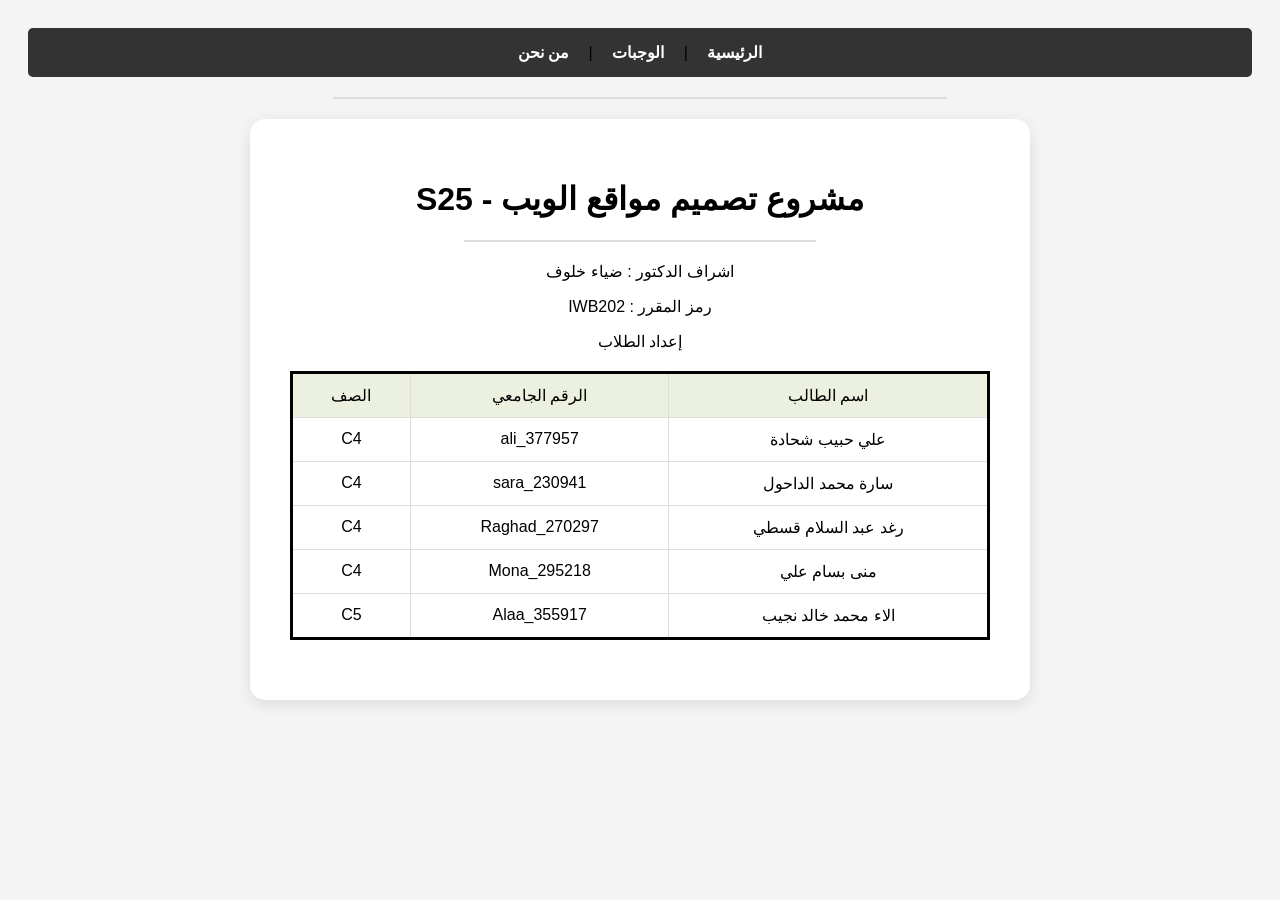
<file: index.html>
<!DOCTYPE html>
<html lang="ar" dir="rtl">
<head>
    <meta charset="UTF-8">
    <title>الرئيسية - مطعم مرافئ الشرق</title>
    <link rel="stylesheet" href="Style.css">
</head>
<body>
    <nav>
        <a href="home.html">الرئيسية</a> |
        <a href="Meals.html">الوجبات</a> |
        <a href="AboutUs.html">من نحن</a>
    </nav>
    <hr style="width: 50%; margin: 20px auto; border: 0.5px solid #ddd;">
    <div class="content-box" style="padding: 40px; text-align: center; background: white; margin: 20px auto; max-width: 700px; border-radius: 15px; box-shadow: 0 4px 15px rgba(0,0,0,0.1);">
        <h1 style="color: black;">مشروع تصميم مواقع الويب - S25</h1>
        <hr style="width: 50%; margin: 20px auto; border: 0.5px solid #ddd;">

        <p>اشراف الدكتور : ضياء خلوف</p>
        <p>رمز المقرر : IWB202</p>
        <p>إعداد الطلاب</p>
        <table border="3" bordercolor="black">
            <tr bgcolor="#EBF1DE">
                <td>اسم الطالب</td>
                <td>الرقم الجامعي</td>
                <td>الصف</td>
            </tr>
            <tr>
                <td>علي حبيب شحادة</td>
                <td>ali_377957</td>
                <td>C4</td>
            </tr>
            <tr>
                <td> سارة محمد الداحول</td>
                <td>sara_230941</td>
                <td>C4</td>
            </tr>
            <tr>
                <td>رغد عبد السلام قسطي</td>
                <td>Raghad_270297</td>
                <td>C4</td>
            </tr>
            <tr>
                <td>منى بسام علي</td>
                <td>Mona_295218</td>
                <td>C4</td>
            </tr>
            <tr>
                <td>الاء محمد خالد نجيب</td>
                <td>Alaa_355917</td>
                <td>C5</td>
            </tr>
        </table>
    </div>
</body>
</html>
</file>
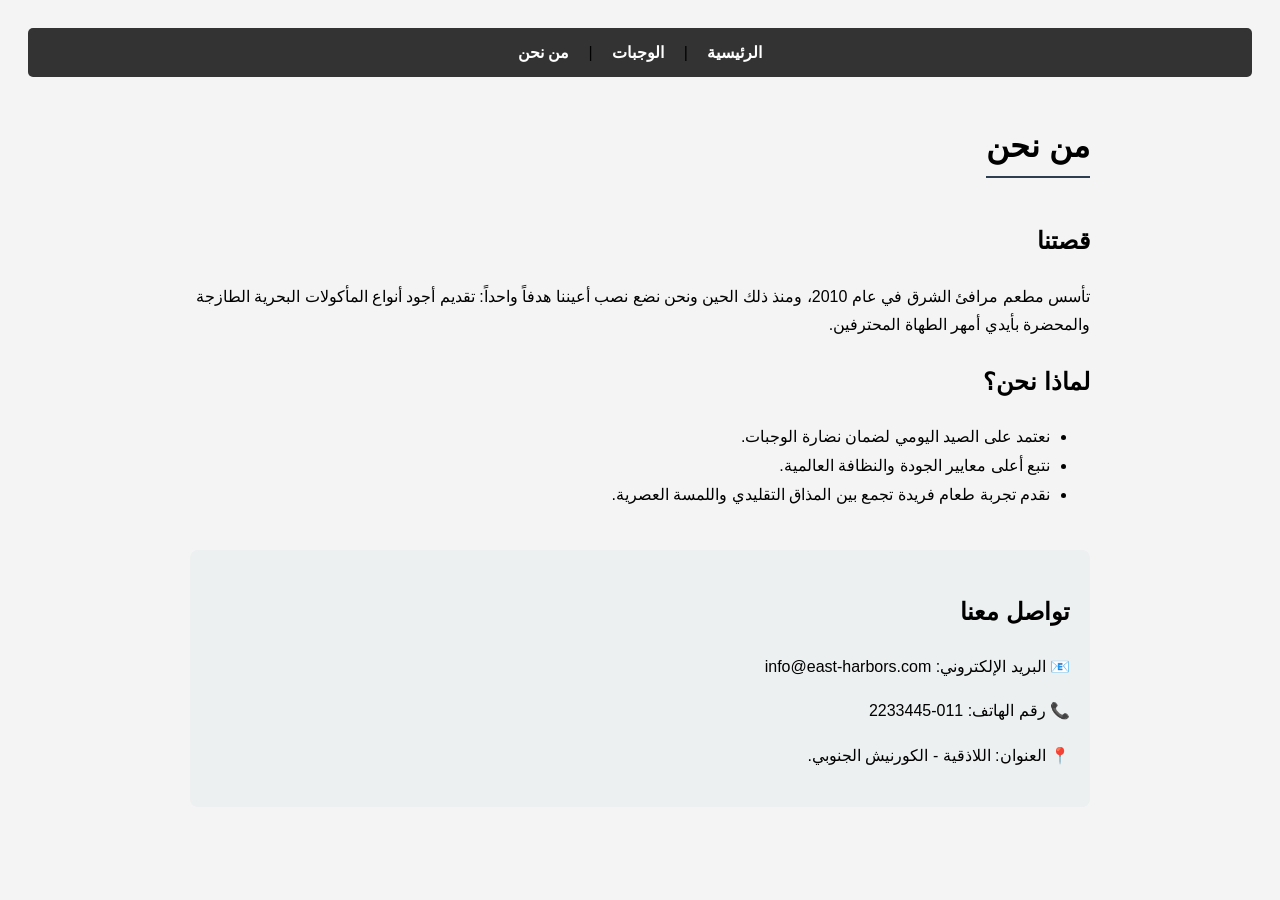
<file: AboutUs.html>
<!DOCTYPE html>
<html lang="ar" dir="rtl">
<head>
    <meta charset="UTF-8">
    <title>من نحن - مطعم مرافئ الشرق</title>
    <link rel="stylesheet" href="Style.css">
</head>
<body>

    <nav>
        <a href="home.html">الرئيسية</a> |
        <a href="Meals.html">الوجبات</a> |
        <a href="AboutUs.html">من نحن</a>
    </nav>

    <div style="padding: 20px; max-width: 900px; margin: 0 auto; line-height: 1.8;">
        <h1 style="color: black; border-bottom: 2px solid #2c3e50; display: inline-block;">من نحن</h1>

        <section style="margin-top: 20px;">
            <h2>قصتنا</h2>
            <p>
                تأسس مطعم مرافئ الشرق في عام 2010، ومنذ ذلك الحين ونحن نضع نصب أعيننا هدفاً واحداً:
                تقديم أجود أنواع المأكولات البحرية الطازجة والمحضرة بأيدي أمهر الطهاة المحترفين.
            </p>
        </section>

        <section style="margin-top: 20px;">
            <h2>لماذا نحن؟</h2>
            <ul>
                <li>نعتمد على الصيد اليومي لضمان نضارة الوجبات.</li>
                <li>نتبع أعلى معايير الجودة والنظافة العالمية.</li>
                <li>نقدم تجربة طعام فريدة تجمع بين المذاق التقليدي واللمسة العصرية.</li>
            </ul>
        </section>

        <section style="margin-top: 40px; background: #ecf0f1; padding: 20px; border-radius: 8px;">
            <h2>تواصل معنا</h2>
            <p>📧 البريد الإلكتروني: info@east-harbors.com</p>
            <p>📞 رقم الهاتف: 011-2233445</p>
            <p>📍 العنوان: اللاذقية - الكورنيش الجنوبي.</p>
        </section>
    </div>

</body>
</html>
</file>
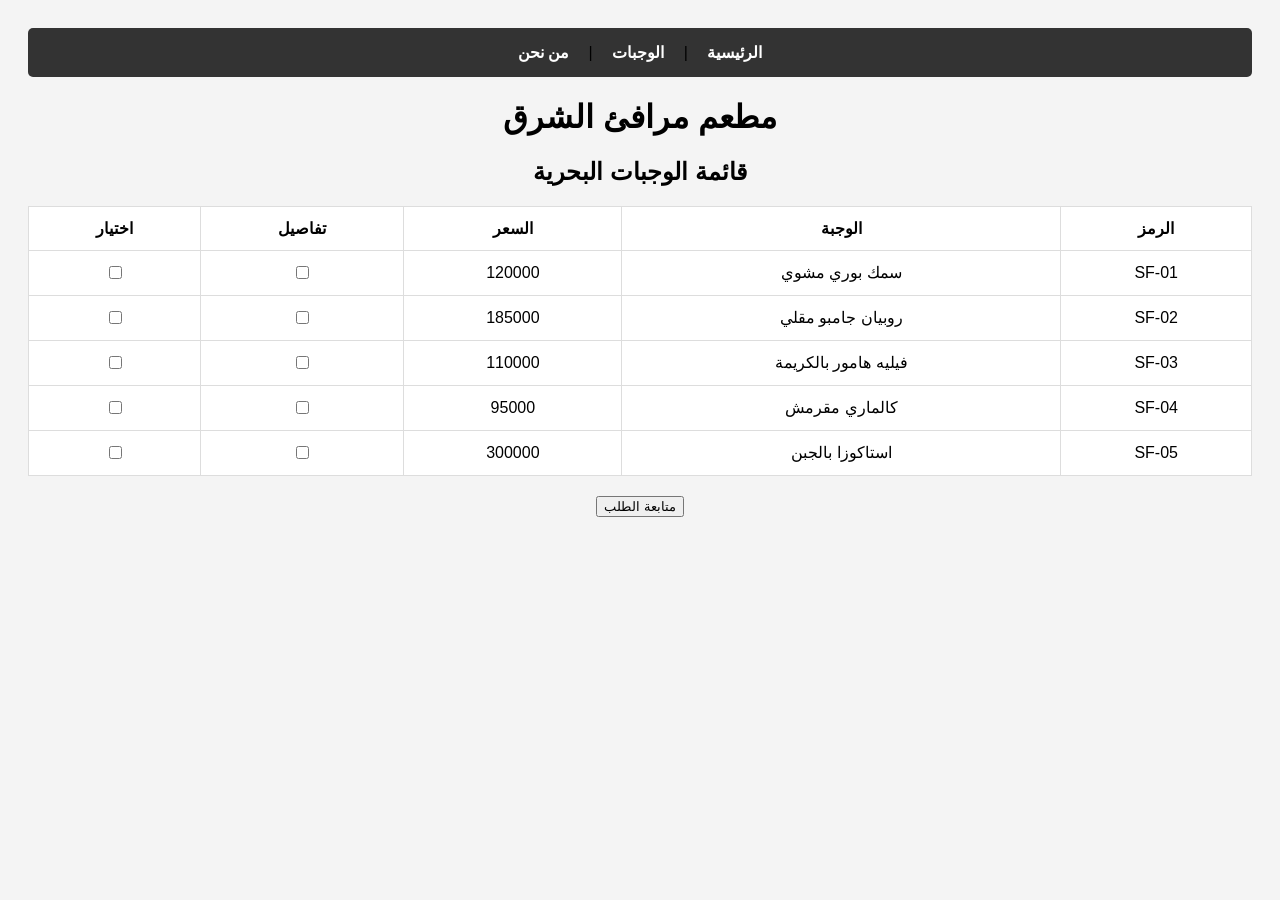
<file: Meals.html>
<!DOCTYPE html>
<html lang="ar" dir="rtl">
<head>
    <meta charset="UTF-8">
    <title>الوجبات - مطعم مرافئ الشرق</title>
    <link rel="stylesheet" href="Style.css">
    <script src="https://ajax.googleapis.com/ajax/libs/jquery/3.6.0/jquery.min.js"></script>
    <script src="myFunctions.js"></script>
</head>
<body>
    <nav>
        <a href="home.html">الرئيسية</a> | <a href="Meals.html">الوجبات</a> | <a href="AboutUs.html">من نحن</a>
    </nav>
    <h1 style=" text-align:center">مطعم مرافئ الشرق</h1>
    <h2 style="text-align: center;">قائمة الوجبات البحرية</h2>
    <table>
        <thead>
            <tr>
                <th>الرمز</th>
                <th>الوجبة</th>
                <th>السعر</th>
                <th>تفاصيل</th>
                <th>اختيار</th>
            </tr>
        </thead>
        <tbody>
            <tr><td>SF-01</td><td>سمك بوري مشوي</td><td>120000</td><td><input type="checkbox" class="detail-chk"></td><td><input type="checkbox" class="meal-chk" data-name="سمك بوري مشوي" data-price="120000"></td></tr>
            <tr class="details-row">
                <td colspan="5" style="text-align:right">
                    <strong>المكونات:</strong>  <img src="img/p1.jpg" style="float: left; margin-right: 15px;" width="300" height="200" />
                    <ul>

                        <li>سمكات بوري أحمر مغسول ومنظف </li>
                        <li>بضعة اوراق من الاوريجانو الطازج مقطعة</li>
                        <li>واحدة ملعقة صغيرة من ملح الطعام</li>
                        <li>ملعقة واحدة صغيرة من الفلفل الاسود المطحون</li>
                    </ul>
            <tr><td>SF-02</td><td>روبيان جامبو مقلي</td><td>185000</td><td><input type="checkbox" class="detail-chk"></td><td><input type="checkbox" class="meal-chk"  data-name="روبيان جامبو مقلي" data-price="185000"></td></tr>
            <tr class="details-row">
                <td colspan="5" style="text-align:right">
                    <strong>المكونات:</strong><img src="img/p2.jpg" style="float: left; margin-right: 15px;" width="300" height="200" />
                    <ul>
                        <li>حبات روبيان ملكية</li>
                        <li>مغطاة بطبقة مقرمشة من البقسماط المتبل</li>
                        <li>تقدم مع صوص التارتارالغني</li>
                        <li>بطاطا ودجز</li>
                        <li>سلطة كول سلو</li>
                    </ul>
                </td>
            </tr>
            <tr><td>SF-03</td><td>فيليه هامور بالكريمة</td><td>110000</td><td><input type="checkbox" class="detail-chk"></td><td><input type="checkbox" class="meal-chk" data-name="فيليه هامور بالكريمة" data-price="110000"></td></tr>
            <tr class="details-row">
                <td colspan="5" style="text-align:right">
                    <strong>المكونات:</strong> <img src="img/p3.jpg" style="float: left; margin-right: 15px;" width="300" height="200" />
                    <ul>
                        <li>شرائح فيليه هامور طرية</li>
                        <li>مطبوخة بصوص الكريمة الفرنسية مع الفطر الطازج</li>
                        <li>فلفل ابيض</li>
                        <li>رشة جوزة الطيب</li>
                        <li>تقدم مع خضار سوتيه</li>
                    </ul>
                </td>
            </tr>
            <tr><td>SF-04</td><td>كالماري مقرمش</td><td>95000</td><td><input type="checkbox" class="detail-chk"></td><td><input type="checkbox" class="meal-chk" data-name="كالماري مقرمش" data-price="95000"></td></tr>
            <tr class="details-row">
                <td colspan="5" style="text-align:right">
                    <strong>المكونات:</strong> <img src="img/p4.jpg" style="float: left; margin-right: 15px;" width="300" height="200" />
                    <ul>
                        <li>حلقات كالماري(حبار) متبلة بالليمون والبابريكا</li>
                        <li>مقلية لتعطي قواما مقرمشا</li>
                        <li>تقدم مع صوص الكوكتيل </li>
                        <li> تقدم مع شرائح الليمون الحامض</li>
                    </ul>
                </td>
            </tr>
            <tr><td>SF-05</td><td>استاكوزا بالجبن</td><td>300000</td><td><input type="checkbox" class="detail-chk"></td><td><input type="checkbox" class="meal-chk" data-name="استاكوزا بالجبن" data-price="300000"></td></tr>
            <tr class="details-row">
                <td colspan="5" style="text-align:right">
                    <strong>المكونات:</strong><img src="img/p5.jpg" style="float: left; margin-right: 15px;" width="300" height="200" />
                    <ul>
                        <li>زيل استاكوزا (جراد البحر) مشوي بالفرن</li>
                        <li>مغطى بطبقة كثيفة من جبنة الموزاريلا والبارميزان</li>
                        <li>زبدة بالثوم والريحان</li>
                        <li>تقدم مع باستا بصوص الزبدة</li>
                    </ul>
                </td>
            </tr>
        </tbody>
    </table>

    <div style="text-align:center; margin-top: 20px;">
        <button id="btn-continue">متابعة الطلب</button>
    </div>

    <div id="order-form-section" class="hidden" style="max-width: 500px; margin: 20px auto; background: white; padding: 20px; border-radius: 10px; border: 1px solid #ddd;">
        <h3 style="text-align: center;">بيانات الزبون</h3>

        <form id="order-form">
            <input type="text" id="cust-name" placeholder="الاسم الكامل (باللغة العربية)" style="width: 95%; padding: 8px; margin: 10px 0;">

            <input type="text" id="nat-id" placeholder="الرقم الوطني (إجباري - 11 رقم)" style="width: 95%; padding: 8px; margin: 10px 0;" required>
            <input type="date" id="birth-date" style="width: 95%; padding: 8px; margin: 5px 0;">

            <input type="text" id="mobile" placeholder="رقم الموبايل (اختياري - 09xxxxxxxx)" style="width: 95%; padding: 8px; margin: 10px 0;">

            <input type="text" id="email" placeholder="البريد الإلكتروني (اختياري)" style="width: 95%; padding: 8px; margin: 10px 0;" />
            <button type="submit" style="width: 100%; background: #27ae60; color: white; border: none; padding: 12px; cursor: pointer; margin-top: 15px; font-weight: bold;">تأكيد الفاتورة</button>
        </form>
    </div>
</body>
</html>
</file>
<file: Style.css>
body {
    font-family: 'Tahoma', sans-serif;
    direction: rtl;
    text-align: right;
    background-color: #f4f4f4;
    padding: 20px;
}

nav {
    background: #333;
    padding: 15px;
    text-align: center;
    border-radius: 5px;
}

    nav a {
        color: white;
        margin: 0 15px;
        text-decoration: none;
        font-weight: bold;
    }

table {
    width: 100%;
    border-collapse: collapse;
    background: white;
    margin: 20px 0;
}

th, td {
    border: 1px solid #ddd;
    padding: 12px;
    text-align: center;
}
/* هاد السطر هو السر في اخفاء التفاصيل */
.details-row {
    display: none;
    background-color: #eee;
    font-size: 0.9em;
}

.hidden {
    display: none;
}

input[type="text"], input[type="tel"], input[type="email"] {
    padding: 8px;
    border: 1px solid #777;
    border-radius: 4px;
    width: 250px;
}
</file>
